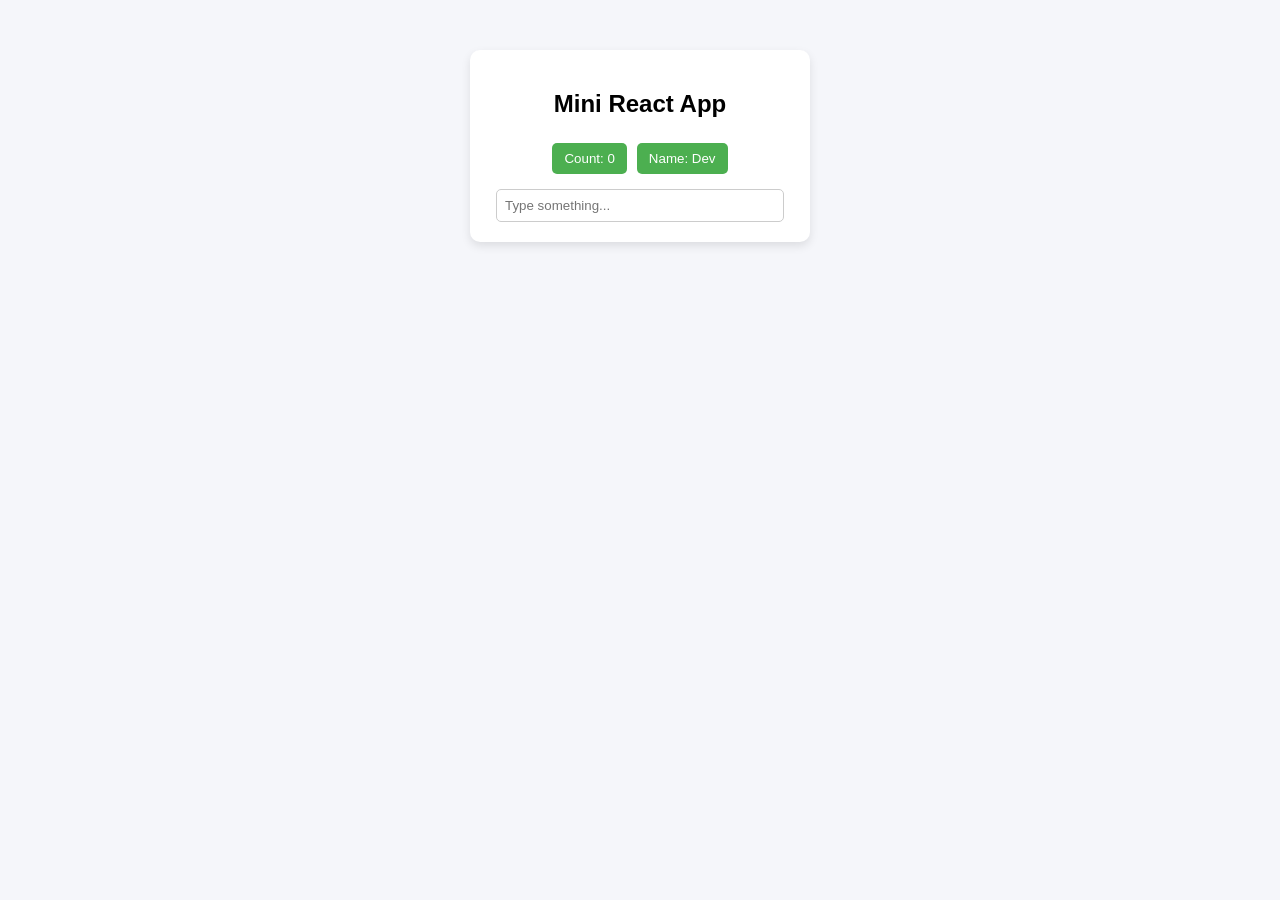
<file: index.html>
<!DOCTYPE html>
<html lang="en">
<head>
    <meta charset="UTF-8">
    <meta name="viewport" content="width=device-width, initial-scale=1.0">
    <title>Mini React</title>
    <link rel="stylesheet" href="style.css">
</head>
<body>
    <div id="root"></div>
    <script src="app.js"></script>
</body>
</html>
</file>
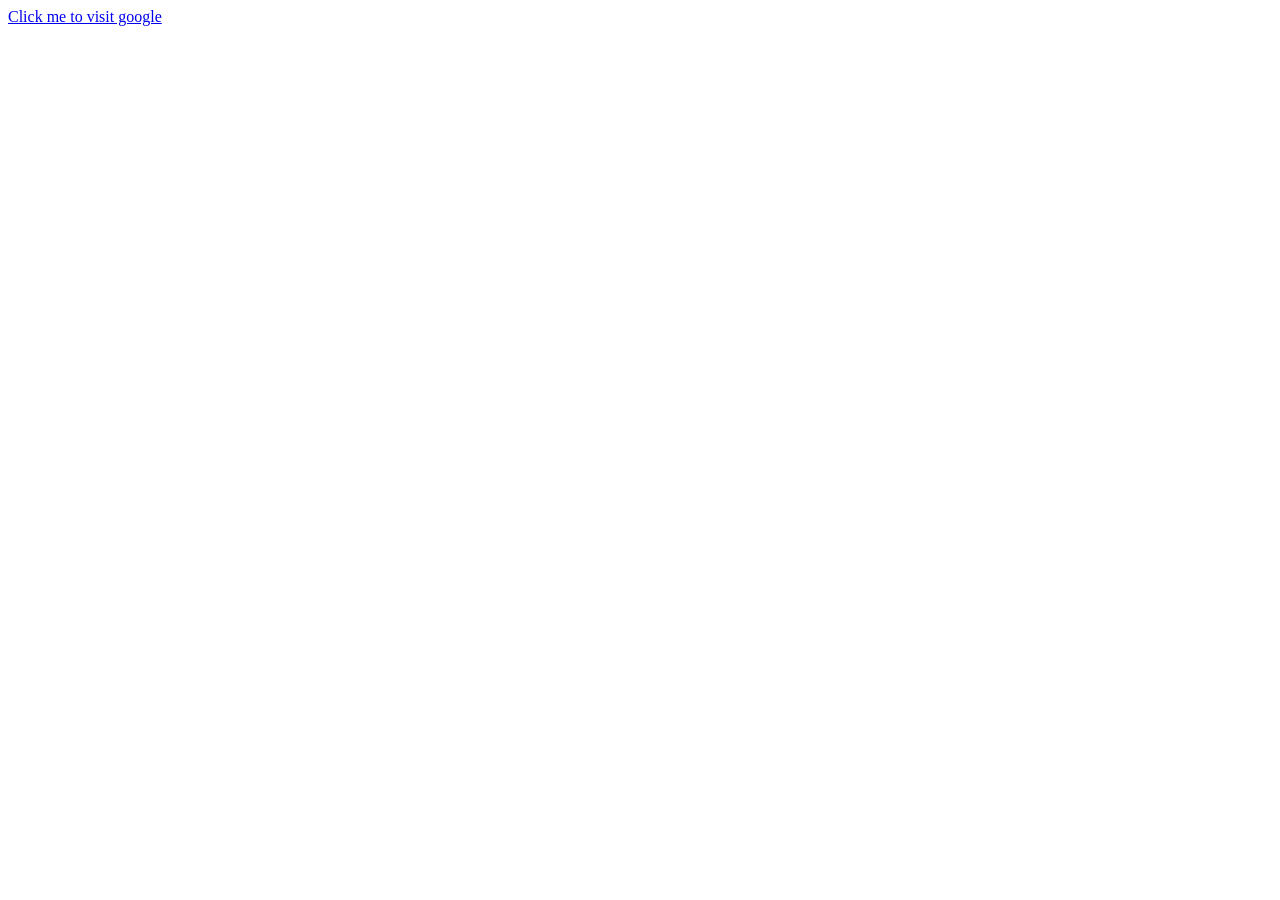
<file: customReact/index.html>
<!DOCTYPE html>
<html lang="en">
<head>
    <meta charset="UTF-8">
    <meta name="viewport" content="width=device-width, initial-scale=1.0">
    <title>Custom react app</title>
</head>
<body>
    <div id="root"></div>
    <script src="./customereact.js"></script>
</body>
</html>
</file>
<file: style.css>
body {
      font-family: Arial, sans-serif;
      background: #f5f6fa;
      display: flex;
      justify-content: center;
      margin-top: 50px;
    }

.container {
      background: white;
      padding: 20px;
      border-radius: 10px;
      box-shadow: 0 4px 10px rgba(0,0,0,0.1);
      width: 300px;
      text-align: center;
    }

h2 {
      margin-bottom: 20px;
    }

button {
      margin: 5px;
      padding: 8px 12px;
      border: none;
      border-radius: 5px;
      background: #4CAF50;
      color: white;
      cursor: pointer;
    }

button:hover {
      background: #45a049;
    }

input {
      margin-top: 10px;
      padding: 8px;
      width: 90%;
      border-radius: 5px;
      border: 1px solid #ccc;
    }
</file>
